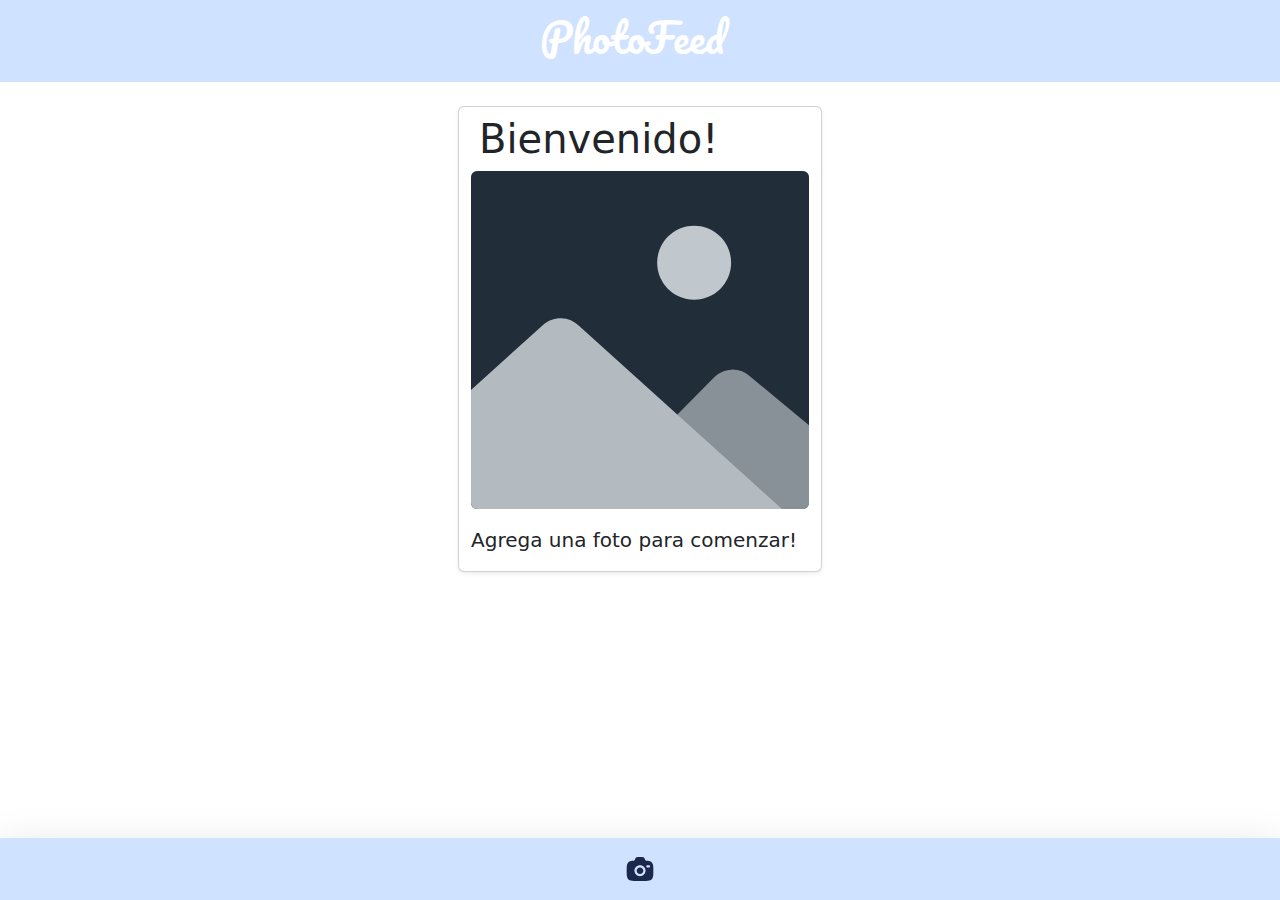
<file: index.html>
<!DOCTYPE html>
<html lang="en">
<head>
    <meta charset="UTF-8">
    <meta name="viewport" content="width=device-width, initial-scale=1.0">
    <link rel="icon" href="./assets/icons/camera-icon64x64.svg" sizes="64x64" type="image/png">
    <link href="https://cdn.jsdelivr.net/npm/bootstrap@5.3.3/dist/css/bootstrap.min.css" rel="stylesheet" integrity="sha384-QWTKZyjpPEjISv5WaRU9OFeRpok6YctnYmDr5pNlyT2bRjXh0JMhjY6hW+ALEwIH" crossorigin="anonymous">
    <link rel="preconnect" href="https://fonts.googleapis.com">
    <link rel="preconnect" href="https://fonts.gstatic.com" crossorigin>
    <link href="https://fonts.googleapis.com/css2?family=Dancing+Script:wght@400..700&family=Pacifico&display=swap" rel="stylesheet">
    <link rel="stylesheet" href="./assets/css/styles.css">
    <link rel="manifest" href="./manifest.json">
    <title>Photo Feed App</title>
</head>
<body>
    <header>
        <nav class="navbar bg-primary-subtle">
            <div class="container justify-content-center">
                <a class="navbar-brand" href="#">
                    <h1 class="app-title">PhotoFeed</h1>
                </a>
            </div>
        </nav>
    </header>
    
    <main class="container">
        <div 
            id="card-container" 
            class="row justify-content-center gap-4 p-4"
        >
            <div class="card col-sm-6 col-md-6 col-lg-4 shadow-sm">
                <h5 class="card-title m-2 display-6">Bienvenido!</h5>
                <img 
                    src="./assets/icons/thumbnail.svg" 
                    class="card-img-top rounded img-fluid" 
                    alt="thumbnail"
                >
                <div class="card-body pl-0 p-0 pt-3 pb-3">
                    <p class="card-text lead">
                        Agrega una foto para comenzar!
                    </p>
                </div>
            </div>
        </div>
    </main>

    <footer class="navbar fixed-bottom bg-body-tertiary shadow-lg bg-primary-subtle">
        <div class="container-fluid justify-content-center">
            <button id="openCamera" class="btn">
                <img 
                    src="./assets/icons/camera-icon.svg" 
                    alt="camera icon"
                >
            </button>
        </div>
    </footer>

    <script src="./js/index.js"></script>
    <script src="https://cdn.jsdelivr.net/npm/@popperjs/core@2.11.8/dist/umd/popper.min.js" integrity="sha384-I7E8VVD/ismYTF4hNIPjVp/Zjvgyol6VFvRkX/vR+Vc4jQkC+hVqc2pM8ODewa9r" crossorigin="anonymous"></script>
    <script src="https://cdn.jsdelivr.net/npm/bootstrap@5.3.3/dist/js/bootstrap.min.js" integrity="sha384-0pUGZvbkm6XF6gxjEnlmuGrJXVbNuzT9qBBavbLwCsOGabYfZo0T0to5eqruptLy" crossorigin="anonymous"></script>
</body>
</html>
</file>
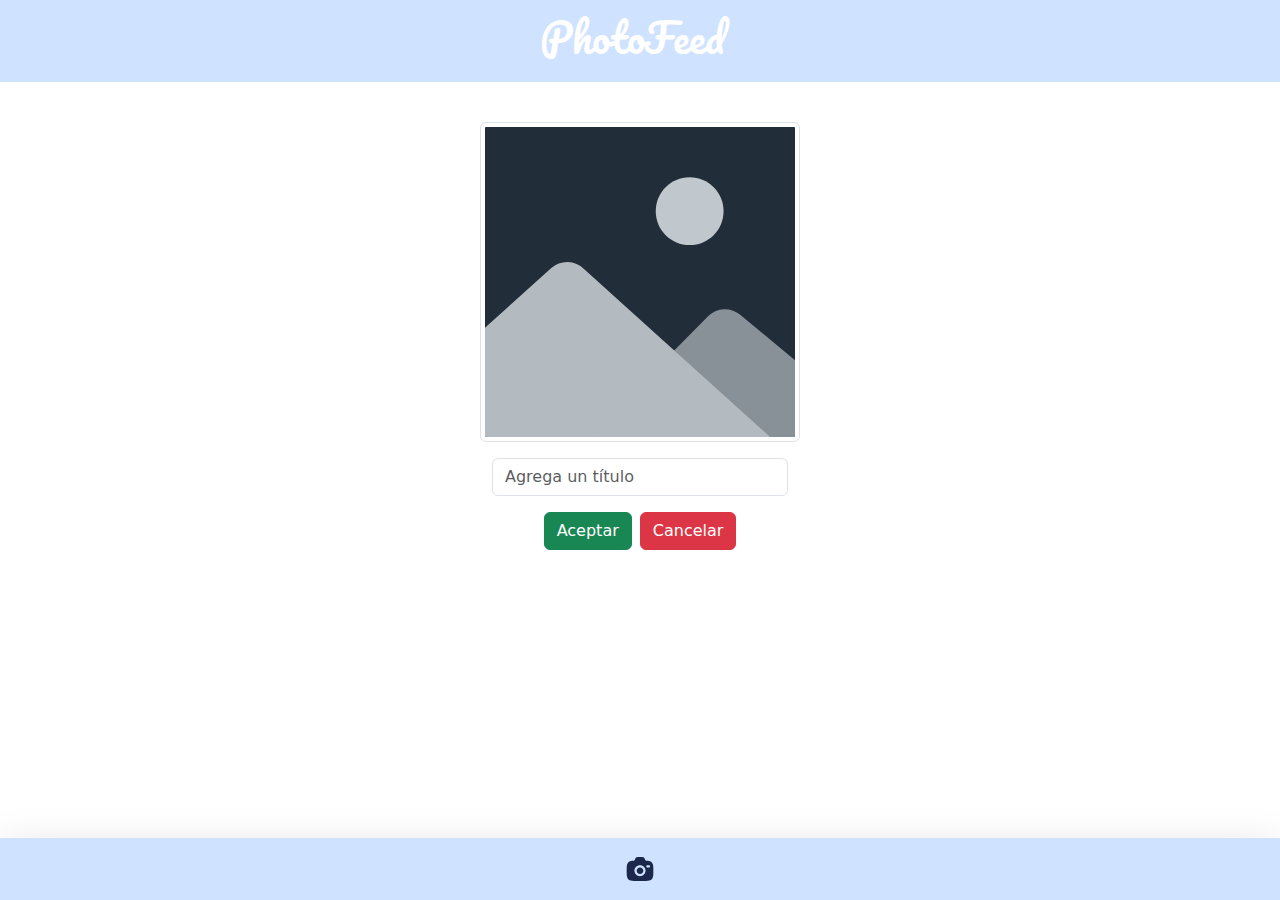
<file: views/camara.html>
<!DOCTYPE html>
<html lang="en">
<head>
    <meta charset="UTF-8">
    <meta name="viewport" content="width=device-width, initial-scale=1.0">
    <link href="https://cdn.jsdelivr.net/npm/bootstrap@5.3.3/dist/css/bootstrap.min.css" rel="stylesheet" integrity="sha384-QWTKZyjpPEjISv5WaRU9OFeRpok6YctnYmDr5pNlyT2bRjXh0JMhjY6hW+ALEwIH" crossorigin="anonymous">
    <link rel="preconnect" href="https://fonts.googleapis.com">
    <link rel="preconnect" href="https://fonts.gstatic.com" crossorigin>
    <link href="https://fonts.googleapis.com/css2?family=Dancing+Script:wght@400..700&family=Pacifico&display=swap" rel="stylesheet">
    <link rel="stylesheet" href="../assets/css/styles.css">
    <link rel="manifest" href="../manifest.json">
    <title>Photo Feed App</title>
</head>
<body>
    <header>
        <nav class="navbar bg-primary-subtle">
            <div class="container justify-content-center">
                <a class="navbar-brand" href="#">
                    <h1 class="app-title">PhotoFeed</h1>
                </a>
            </div>
        </nav>
    </header>
    <main class="camera-container">
        <div>
            <video id="cameraView" autoplay style="display:none;"></video>
            <canvas id="canvas" style="display:none;"></canvas> 
            <img id="preview" src="../assets/icons/thumbnail.svg" alt="Captured Image" class="img-thumbnail"/>
        </div>

        <form class="container text-center mt-3">
            <input 
                type="text" 
                id="photoTitle"
                class="form-control"
                placeholder="Agrega un título"
            />
        
            <div class="d-flex justify-content-center gap-2 mt-3">
                <button id="confirmButton" class="btn btn-success">
                    Aceptar
                </button>
                <button id="cancelButton" class="btn btn-danger">
                    Cancelar
                </button>
            </div>
        </form>
    </main>

    <footer class="navbar fixed-bottom bg-body-tertiary shadow-lg bg-primary-subtle">
        <div class="container-fluid justify-content-center">
            <button id="captureButton" class="btn">
                <img 
                    src="../assets/icons/camera-icon.svg" 
                    alt="camera icon"
                >
            </button>
        </div>
    </footer>

    <script src="../js/camera.js"></script>
    <script src="https://cdn.jsdelivr.net/npm/@popperjs/core@2.11.8/dist/umd/popper.min.js" integrity="sha384-I7E8VVD/ismYTF4hNIPjVp/Zjvgyol6VFvRkX/vR+Vc4jQkC+hVqc2pM8ODewa9r" crossorigin="anonymous"></script>
    <script src="https://cdn.jsdelivr.net/npm/bootstrap@5.3.3/dist/js/bootstrap.min.js" integrity="sha384-0pUGZvbkm6XF6gxjEnlmuGrJXVbNuzT9qBBavbLwCsOGabYfZo0T0to5eqruptLy" crossorigin="anonymous"></script>
</body>
</html>
</file>
<file: assets/css/styles.css>
#card-container {
    padding-bottom: 100px !important;
}

.app-title {
    font-family: "Pacifico", cursive;
    font-weight: 400;
    font-style: normal;
    color: white;
}

.camera-container {
    padding-bottom: 100px;
    display: flex;
    flex-direction: column;
    align-items: center;
    justify-content: center;
    max-width: 320px;
    margin: 0 auto;
    margin-top: 40px;
}

#cameraView {
    width: 320px;
    height: auto;
    border: 2px solid #ccc;
    border-radius: 8px;
    margin: 0 auto;
}
</file>
